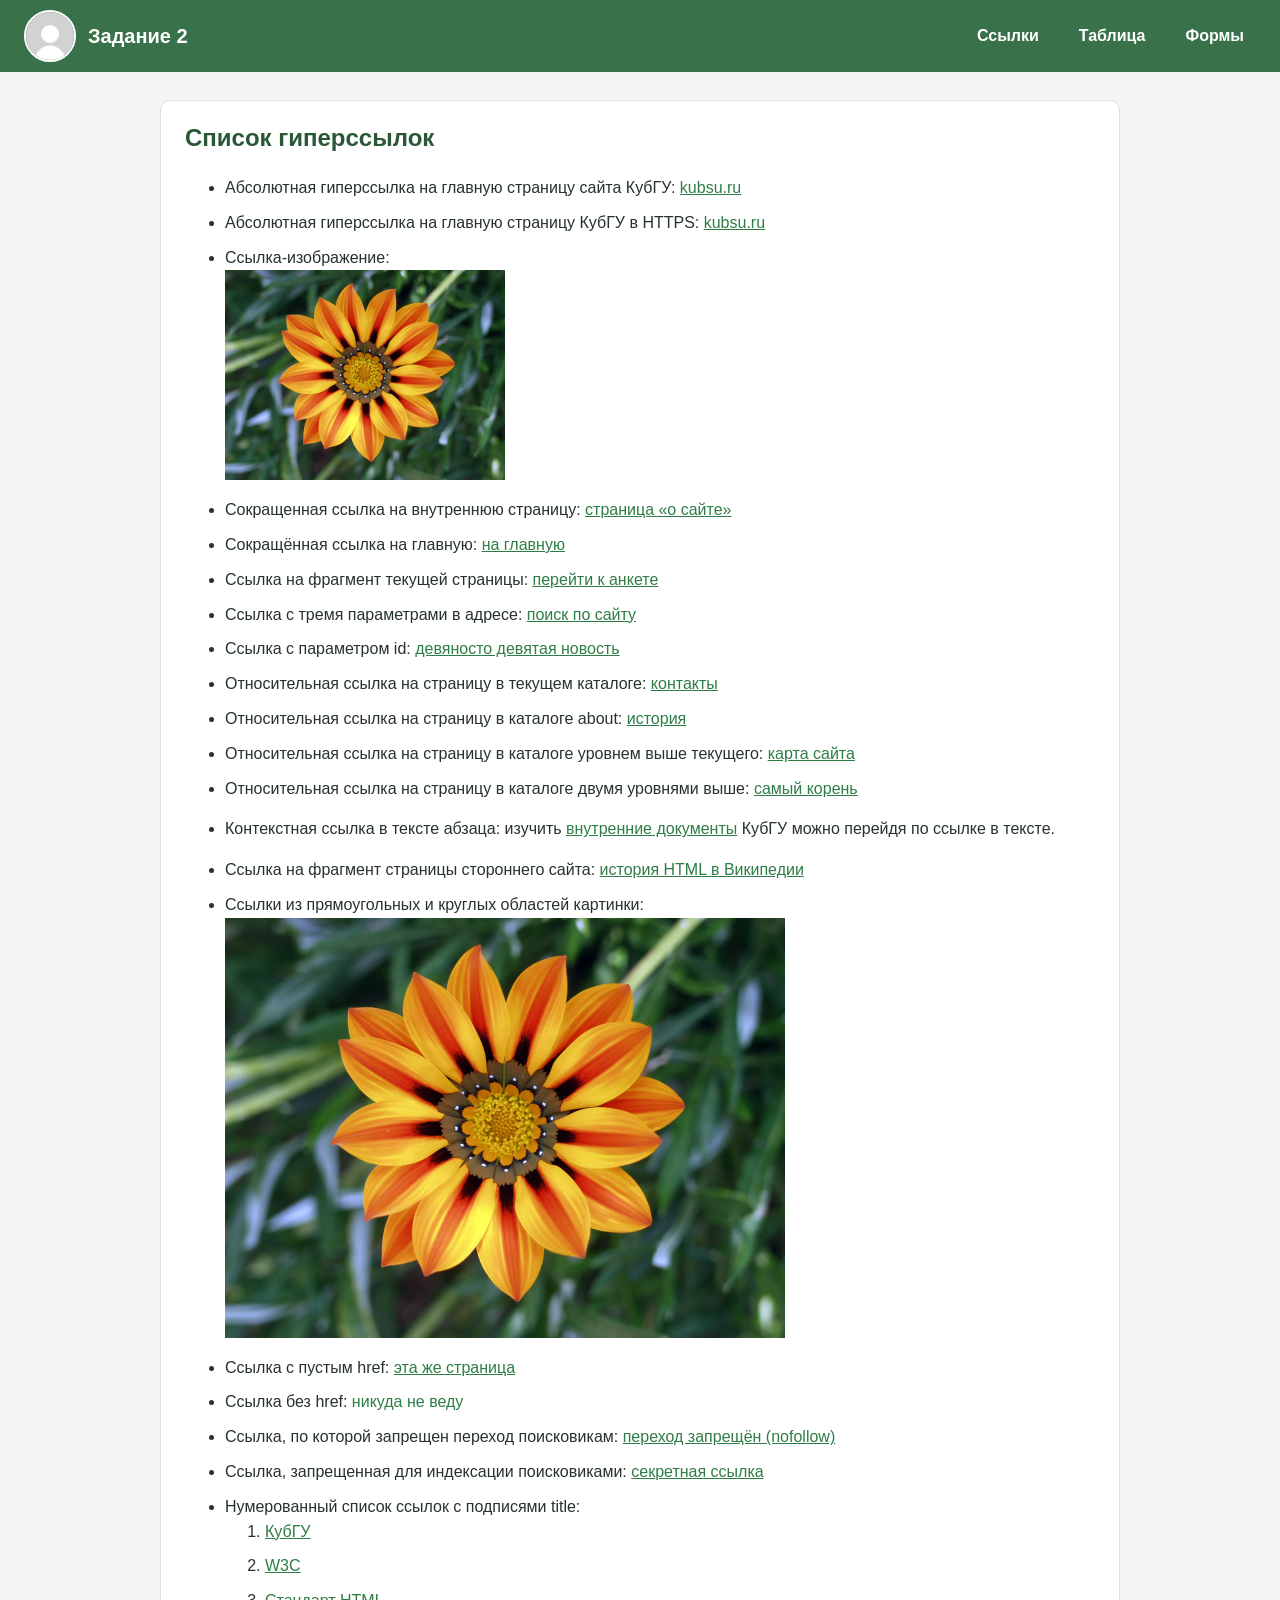
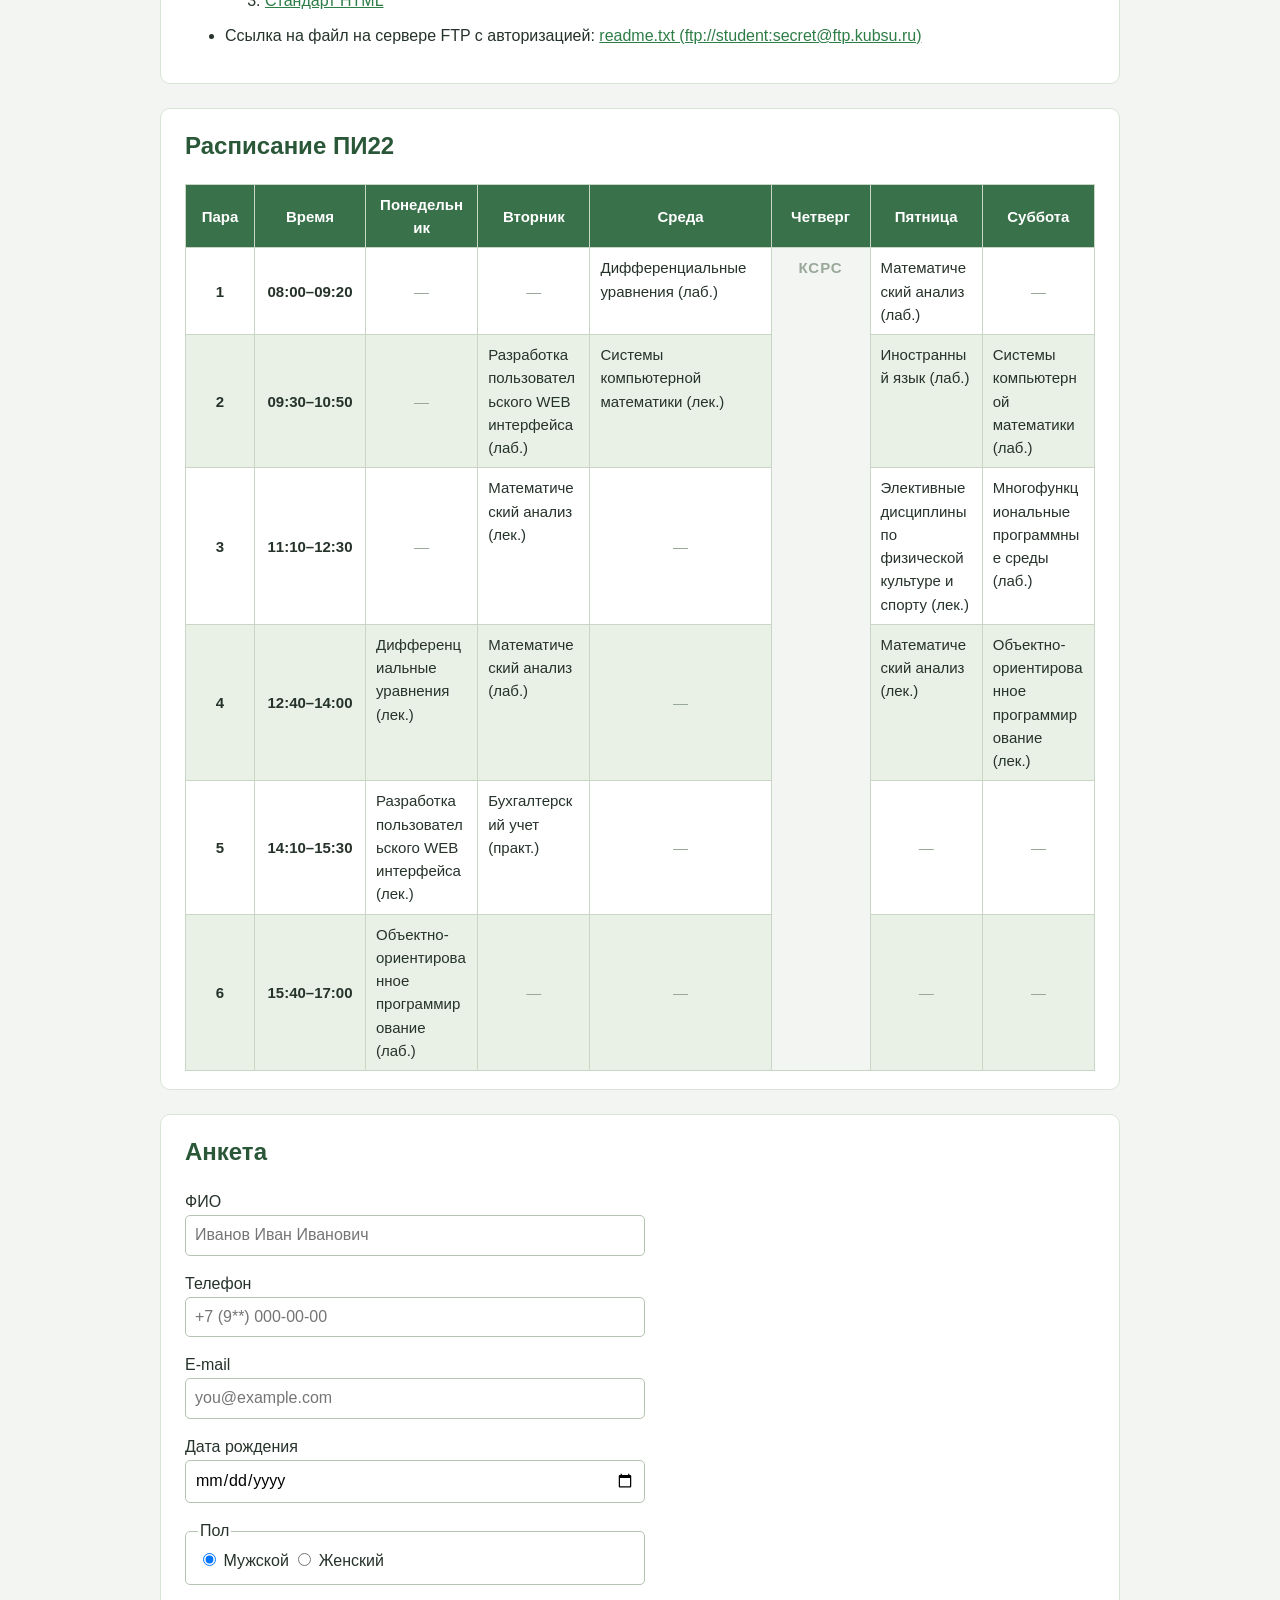
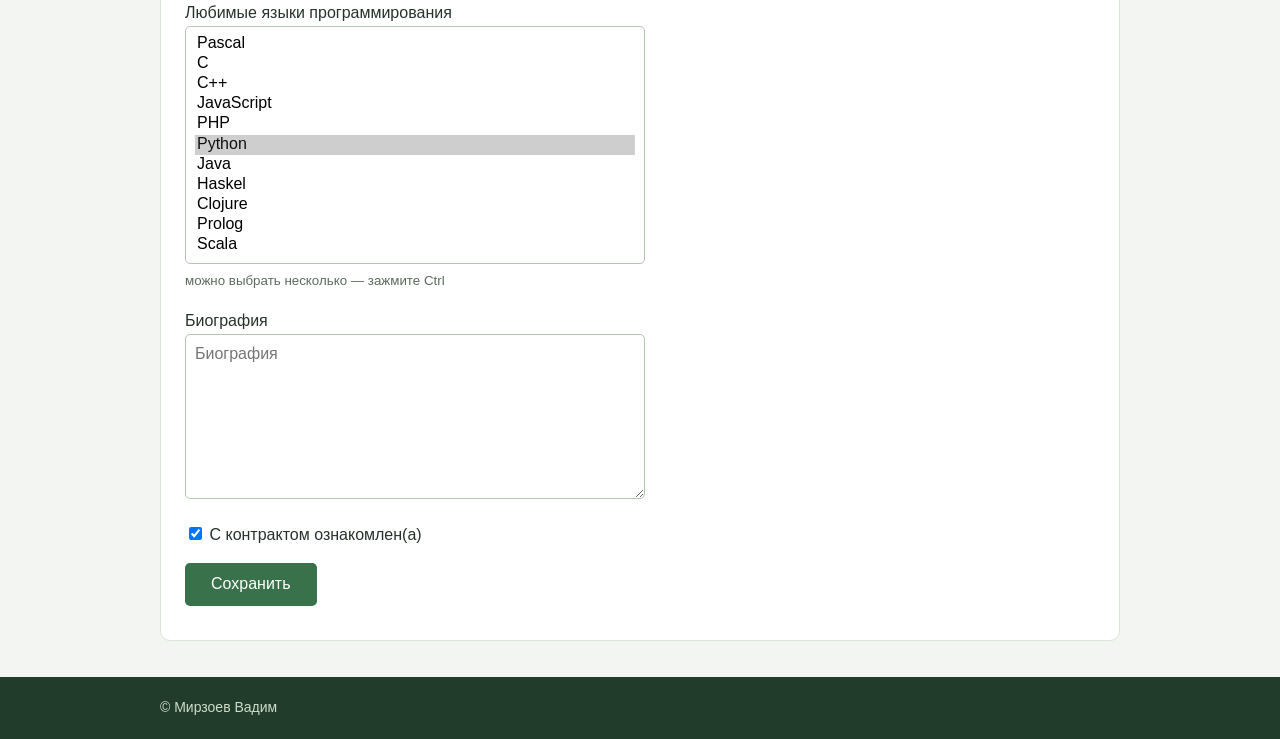
<file: index.html>
<!DOCTYPE html>
<html lang="ru">

<head>
  <meta charset="utf-8">
  <meta name="viewport" content="width=device-width, initial-scale=1">
  <title>Задание 2</title>
  <link rel="stylesheet" href="style.css">
</head>

<body>

  <header id="site-header">
    <div class="header-inner">

      <div id="header-brand">
        <img id="logo" src="fernando.png" alt="Логотип" width="50" height="50">
        <h1 id="site-title">Задание 2</h1>
      </div>

      <nav id="main-menu">
        <ul>
          <li><a href="#links">Ссылки</a></li>
          <li><a href="#schedule">Таблица</a></li>
          <li><a href="#anketa">Формы</a></li>
        </ul>
      </nav>

    </div>
  </header>

  <main id="content" class="wrapper">

    <section id="links" class="card">
      <h2>Список гиперссылок</h2>

      <ul>
        <li>
          Абсолютная гиперссылка на главную страницу сайта КубГУ:
          <a href="http://kubsu.ru/">kubsu.ru</a>
        </li>
        <li>
          Абсолютная гиперссылка на главную страницу КубГУ в HTTPS:
          <a href="https://kubsu.ru/">kubsu.ru</a>
        </li>
        <li>
          Ссылка-изображение:
          <br>
          <a href="https://kubsu.ru/">
            <img src="image.jpg" alt="Цветок газании — кликни, чтобы перейти на сайт КубГУ" width="280" height="210">
          </a>
        </li>
        <li>
          Сокращенная ссылка на внутреннюю страницу:
          <a href="/about.html">страница «о сайте»</a>
        </li>
        <li>
          Сокращённая ссылка на главную:
          <a href="/">на главную</a>
        </li>
        <li>
          Ссылка на фрагмент текущей страницы:
          <a href="#anketa">перейти к анкете</a>
        </li>
        <li>
          Ссылка с тремя параметрами в адресе:
          <a href="https://kubsu.ru/search?query=web&amp;lang=ru&amp;page=2">поиск по сайту</a>
        </li>
        <li>
          Ссылка с параметром id:
          <a href="https://kubsu.ru/news?id=99">девяносто девятая новость</a>
        </li>
        <li>
          Относительная ссылка на страницу в текущем каталоге:
          <a href="./contacts.html">контакты</a>
        </li>
        <li>
          Относительная ссылка на страницу в каталоге about:
          <a href="about/history.html">история</a>
        </li>
        <li>
          Относительная ссылка на страницу в каталоге уровнем выше текущего:
          <a href="../sitemap.html">карта сайта</a>
        </li>
        <li>
          Относительная ссылка на страницу в каталоге двумя уровнями выше:
          <a href="../../index.html">самый корень</a>
        </li>
        <li>
          <p>
             Контекстная ссылка в тексте абзаца: изучить
          <a href="https://kubsu.ru/ru/node/24">внутренние документы</a> КубГУ можно перейдя
          по ссылке в тексте.
          </p>
        </li>
        <li>
          Ссылка на фрагмент страницы стороннего сайта:
          <a href="https://en.wikipedia.org/wiki/HTML#History">история HTML в Википедии</a>
        </li>
        <li>
          Ссылки из прямоугольных и круглых областей картинки:
          <br>
          <img src="image.jpg" alt="у каждой зоны своя ссылка" width="560" height="420" usemap="#linkmap">
          <map name="linkmap">
            <area shape="rect" coords="20,20,260,200" href="https://kubsu.ru/" alt="Прямоугольник слева сайт КубГУ">
            <area shape="rect" coords="300,20,540,200" href="https://www.w3.org/" alt="Прямоугольник справа сайт W3C">
            <area shape="circle" coords="140,310,80" href="https://validator.w3.org/" alt="Левый круг валидатор W3C">
            <area shape="circle" coords="420,310,80" href="https://developer.mozilla.org/ru/" alt="Правый круг справочник MDN">
          </map>
        </li>
        <li>
          Ссылка с пустым href:
          <a href="">эта же страница</a>
        </li>
        <li>
          Ссылка без href:
          <a>никуда не веду</a>
        </li>
        <li>
          Ссылка, по которой запрещен переход поисковикам:
          <a href="https://kubsu.ru/" rel="nofollow">переход запрещён (nofollow)</a>
        </li>
        <li>
          Ссылка, запрещенная для индексации поисковиками:
          <!--noindex--><a href="https://kubsu.ru/" rel="nofollow">секретная ссылка</a><!--/noindex-->
        </li>
        <li>
          Нумерованный список ссылок с подписями title:
          <ol>
            <li><a href="https://kubsu.ru/" title="Главная страница КубГУ">КубГУ</a></li>
            <li><a href="https://www.w3.org/" title="Консорциум Всемирной паутины">W3C</a></li>
            <li><a href="https://html.spec.whatwg.org/" title="Живой стандарт HTML">Стандарт HTML</a></li>
          </ol>
        </li>
        <li>
          Ссылка на файл на сервере FTP с авторизацией:
          <a href="ftp://ftp.kubsu.ru/pub/readme.txt">readme.txt (ftp://student:secret@ftp.kubsu.ru)</a>
        </li>
      </ul>
    </section>

    <section id="schedule" class="card">
      <h2>Расписание ПИ22</h2>

      <div class="schedule-scroll">
      <table class="schedule">
        <thead>
          <tr>
            <th>Пара</th>
            <th>Время</th>
            <th>Понедельник</th>
            <th>Вторник</th>
            <th>Среда</th>
            <th>Четверг</th>
            <th>Пятница</th>
            <th>Суббота</th>
          </tr>
        </thead>
        <tbody>
          <tr>
            <td class="time">1</td>
            <td class="time">08:00–09:20</td>
            <td class="empty">—</td>
            <td class="empty">—</td>
            <td>Дифференциальные уравнения (лаб.)</td>
            <td rowspan="6" class="ksrs">КСРС</td>
            <td>Математический анализ (лаб.)</td>
            <td class="empty">—</td>
          </tr>
          <tr>
            <td class="time">2</td>
            <td class="time">09:30–10:50</td>
            <td class="empty">—</td>
            <td>Разработка пользовательского WEB интерфейса (лаб.)</td>
            <td>Системы компьютерной математики (лек.)</td>
            <td>Иностранный язык (лаб.)</td>
            <td>Системы компьютерной математики (лаб.)</td>
          </tr>
          <tr>
            <td class="time">3</td>
            <td class="time">11:10–12:30</td>
            <td class="empty">—</td>
            <td>Математический анализ (лек.)</td>
            <td class="empty">—</td>
            <td>Элективные дисциплины по физической культуре и спорту (лек.)</td>
            <td>Многофункциональные программные среды (лаб.)</td>
          </tr>
          <tr>
            <td class="time">4</td>
            <td class="time">12:40–14:00</td>
            <td>Дифференциальные уравнения (лек.)</td>
            <td>Математический анализ (лаб.)</td>
            <td class="empty">—</td>
            <td>Математический анализ (лек.)</td>
            <td>Объектно-ориентированное программирование (лек.)</td>
          </tr>
          <tr>
            <td class="time">5</td>
            <td class="time">14:10–15:30</td>
            <td>Разработка пользовательского WEB интерфейса (лек.)</td>
            <td>Бухгалтерский учет (практ.)</td>
            <td class="empty">—</td>
            <td class="empty">—</td>
            <td class="empty">—</td>
          </tr>
          <tr>
            <td class="time">6</td>
            <td class="time">15:40–17:00</td>
            <td>Объектно-ориентированное программирование (лаб.)</td>
            <td class="empty">—</td>
            <td class="empty">—</td>
            <td class="empty">—</td>
            <td class="empty">—</td>
          </tr>
        </tbody>
      </table>
      </div>
    </section>


    <section id="anketa" class="card">
      <h2>Анкета</h2>
      <form class="anketa-form" action="/" method="post">

        <p>
          <label>
            ФИО<br>
            <input name="fullname" type="text" placeholder="Иванов Иван Иванович">
          </label>
        </p>

        <p>
          <label>
            Телефон<br>
            <input name="phone" type="tel" placeholder="+7 (9**) 000-00-00">
          </label>
        </p>

        <p>
          <label>
            E-mail<br>
            <input name="email" type="email" placeholder="you@example.com">
          </label>
        </p>

        <p>
          <label>
            Дата рождения<br>
            <input name="birthday" type="date">
          </label>
        </p>

        <fieldset>
          <legend>Пол</legend>
          <label>
            <input name="gender" type="radio" value="male" checked>
            Мужской
          </label>
          <label>
            <input name="gender" type="radio" value="female">
            Женский
          </label>
        </fieldset>

        <p>
          <label>
            Любимые языки программирования<br>
            <select name="languages" multiple size="11">
              <option>Pascal</option>
              <option>C</option>
              <option>C++</option>
              <option>JavaScript</option>
              <option>PHP</option>
              <option selected>Python</option>
              <option>Java</option>
              <option>Haskel</option>
              <option>Clojure</option>
              <option>Prolog</option>
              <option>Scala</option>
            </select>
          </label>
          <small>можно выбрать несколько — зажмите Ctrl</small>
        </p>

        <p>
          <label>
            Биография<br>
            <textarea name="biography" rows="6" placeholder="Биография"></textarea>
          </label>
        </p>

        <p>
          <label>
            <input name="contract" type="checkbox" checked>
            С контрактом ознакомлен(а)
          </label>
        </p>

        <p>
          <input type="submit" value="Сохранить">
        </p>

      </form>
    </section>

  </main>

  <footer id="site-footer">
    <div class="wrapper">
      <p>© Мирзоев Вадим</p>
    </div>
  </footer>

</body>

</html>
</file>
<file: style.css>
body {
  margin: 0;
  font-family: "Segoe UI", Arial, sans-serif;
  font-size: 16px;
  line-height: 1.55;
  color: #26332a;
  background-color: #f2f5f1;
}

a {
  color: #2e7d46;
}

a:hover {
  color: #1d5730;
}

.wrapper {
  max-width: 960px;
  margin: 0 auto;
  padding: 0 16px;
}

#site-header {
  background-color: #38714a;
  color: #fff;
  padding: 10px 0;
}

.header-inner {
  width: 100%;
  padding: 0 24px;
  display: flex;
  align-items: center;
  justify-content: space-between;
  flex-wrap: wrap;
  gap: 12px;
  box-sizing: border-box;
}

#header-brand {
  display: flex;
  align-items: center;
  gap: 12px;
}

#logo {
  border-radius: 50%;
  border: 2px solid #fff;
  background-color: #fff;
  flex-shrink: 0;
  width: 48px;
  height: 48px;
  object-fit: cover;
}

#site-title {
  margin: 0;
  font-size: 20px;
  font-weight: 700;
  color: #fff;
}

#main-menu {
  flex-shrink: 0;
}

#main-menu ul {
  margin: 0;
  padding: 0;
  list-style: none;
  display: flex;
  align-items: center;
  gap: 16px;
}

#main-menu li {
  display: inline-block;
}

#main-menu a {
  display: block;
  padding: 6px 12px;
  color: #fff;
  text-decoration: none;
  font-weight: 600;
  font-size: 16px;
  border-radius: 6px;
  transition: background-color 0.2s ease;
}

#main-menu a:hover {
  background-color: #1d3f27;
}

#content {
  padding-top: 28px;
  padding-bottom: 12px;
}

.card {
  background-color: #fff;
  border: 1px solid #dbe4d8;
  border-radius: 10px;
  padding: 18px 24px;
  margin-bottom: 24px;
}

.card h2 {
  margin-top: 0;
  color: #2a5738;
}

.card img {
  max-width: 100%;
  height: auto;
}

.card img[usemap] {
  max-width: none;
}

#links li {
  margin-bottom: 10px;
}

.schedule {
  width: 100%;
  border-collapse: collapse;
  font-size: 15px;
  table-layout: fixed;
}

.schedule th,
.schedule td {
  border: 1px solid #c9d6c6;
  padding: 8px 10px;
  text-align: center;
  overflow-wrap: break-word;
  word-break: break-word;
}

.schedule-scroll {
  width: 100%;
  overflow-x: auto;
}

.schedule th {
  background-color: #38714a;
  color: #fff;
}

.schedule tbody tr:nth-child(odd) td {
  background-color: #fff;
}

.schedule tbody tr:nth-child(even) td {
  background-color: #e9f1e7;
}

.schedule .time {
  font-weight: bold;
  white-space: nowrap;
}

.schedule .note {
  font-style: italic;
  color: #5c6b5e;
}

.schedule td {
  text-align: left;
  vertical-align: top;
}

.schedule th,
.schedule .time {
  text-align: center;
  vertical-align: middle;
}

.schedule td.empty {
  text-align: center;
  vertical-align: middle;
  color: #9aa89a;
}

.schedule th:first-child,
.schedule td:first-child {
  width: 48px;
}

.schedule th:nth-child(2),
.schedule td:nth-child(2) {
  width: 90px;
}

.schedule th:nth-child(3),
.schedule td:nth-child(3),
.schedule th:nth-child(4),
.schedule td:nth-child(4),
.schedule th:nth-child(7),
.schedule td:nth-child(7),
.schedule th:nth-child(8),
.schedule td:nth-child(8) {
  width: 14%;
}

.schedule th:nth-child(5),
.schedule td:nth-child(5) {
  width: 24%;
}

.schedule th:nth-child(6),
.schedule td:nth-child(6) {
  width: 78px;
}

.schedule .ksrs {
  text-align: center;
  color: #9aa89a;
  font-weight: bold;
  letter-spacing: 1px;
  background-color: #f2f5f1 !important;
  padding-left: 4px;
  padding-right: 4px;
  white-space: nowrap;
}

.anketa-form {
  max-width: 460px;
}

.anketa-form input,
.anketa-form select,
.anketa-form textarea {
  width: 100%;
  box-sizing: border-box;
  padding: 7px 9px;
  font: inherit;
  border: 1px solid #b5c4b2;
  border-radius: 5px;
}

.anketa-form input[type="radio"],
.anketa-form input[type="checkbox"] {
  width: auto;
}

.anketa-form fieldset {
  border: 1px solid #b5c4b2;
  border-radius: 5px;
  margin: 12px 0;
}

.anketa-form small {
  color: #5c6b5e;
}

.anketa-form input[type="submit"] {
  width: auto;
  padding: 9px 26px;
  color: #fff;
  background-color: #38714a;
  border: none;
  border-radius: 5px;
  cursor: pointer;
}

.anketa-form input[type="submit"]:hover {
  background-color: #2a5738;
}

#site-footer {
  background-color: #223c2b;
  color: #cfdccb;
  padding: 16px 0;
  font-size: 14px;
}

#site-footer p {
  margin: 4px 0;
}

#site-footer a {
  color: #fff;
}
</file>
